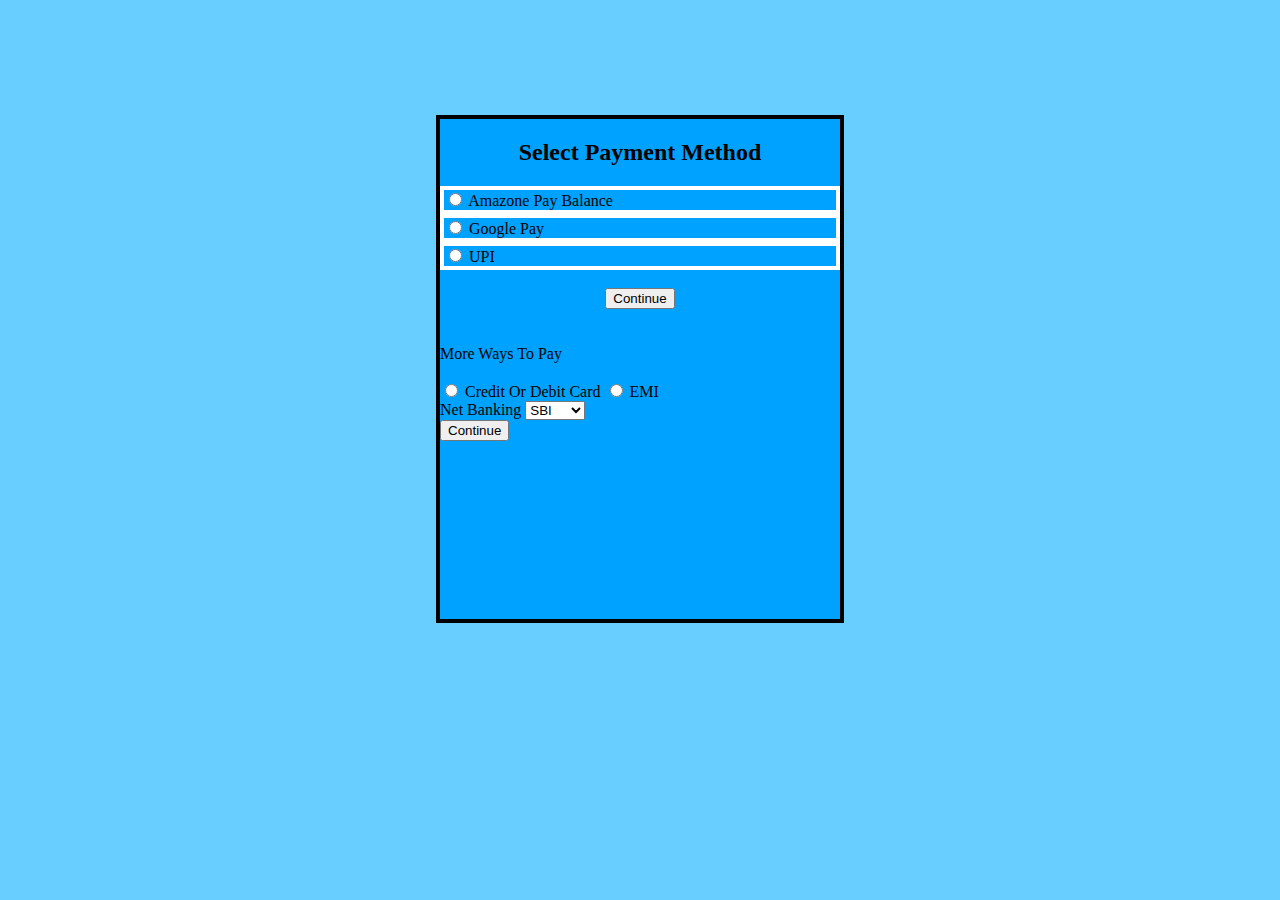
<file: hack this fall/BUY ADD TO CART/index.html>
<!DOCTYPE html>
<html lang="en">
<head>
    <meta charset="UTF-8">
    <meta name="viewport" content="width=device-width, initial-scale=1.0">
    <title>BUY / ADD TO CART</title>
    <link rel="stylesheet" href="style.css">
</head>
<body>
      <form action="backand.php">
        <div class="paymentl">

             <div ><b> <h2> Select Payment Method</h2></b></div>

             <div class="payment">  <input type="radio" id="amazone" >
                <label for="html">Amazone Pay Balance</label><br></div>
           
<div class="payment"> <input type="radio" id="google pay" >
    <label for="google pay">Google Pay</label><br></div>
            


    <div class="payment"><input type="radio" id="UPI" >
        <label for="google pay">UPI</label><br>
</div>
             
             <br>
<div class="submit"> <input type="submit" value="Continue" ></div>
            

             <br>
             <br>
             <div>More Ways To Pay</div>

             <br>

             <input type="radio" id="credit" name="payment" >
             <label for="google pay">Credit Or Debit Card</label>

             <input type="radio" id="EMI" name="payment" >
             <label for="google pay">EMI</label>

             <div>
                  <label fro = "bank" > Net Banking </label>
                  <select name = "my bank" id="bank">
                    <option value="SBI">SBI</option>
                    <option value="SBI">HDFC</option>
                    <option value="SBI">IDFC</option>
                    <option value="SBI">IDBI</option>
                  </select>
            </div>
                  <div><input type="submit" value="Continue"></div>
        </div>

     
      </form>

</body>
</html>
</file>
<file: hack this fall/BUY ADD TO CART/style.css>
body{
    background-color: rgb(104, 205, 255);
}

.paymentl{
    background-color: rgb(0, 162, 255);
    border: 4px solid black;
    display: inline-block;
    width: 400px;
    height: 500px;
    margin: auto;
    padding: auto;
    
}

.paymentl div h2 {
    text-align: center;
}

body {
    display: flex;
     align-items: center; 
    justify-content: center;
    margin: 115px;   
}

.payment{
    border: 4px solid white;
}

.submit{
    display: flex;
    align-items: center;
    justify-content: center;

}
</file>
